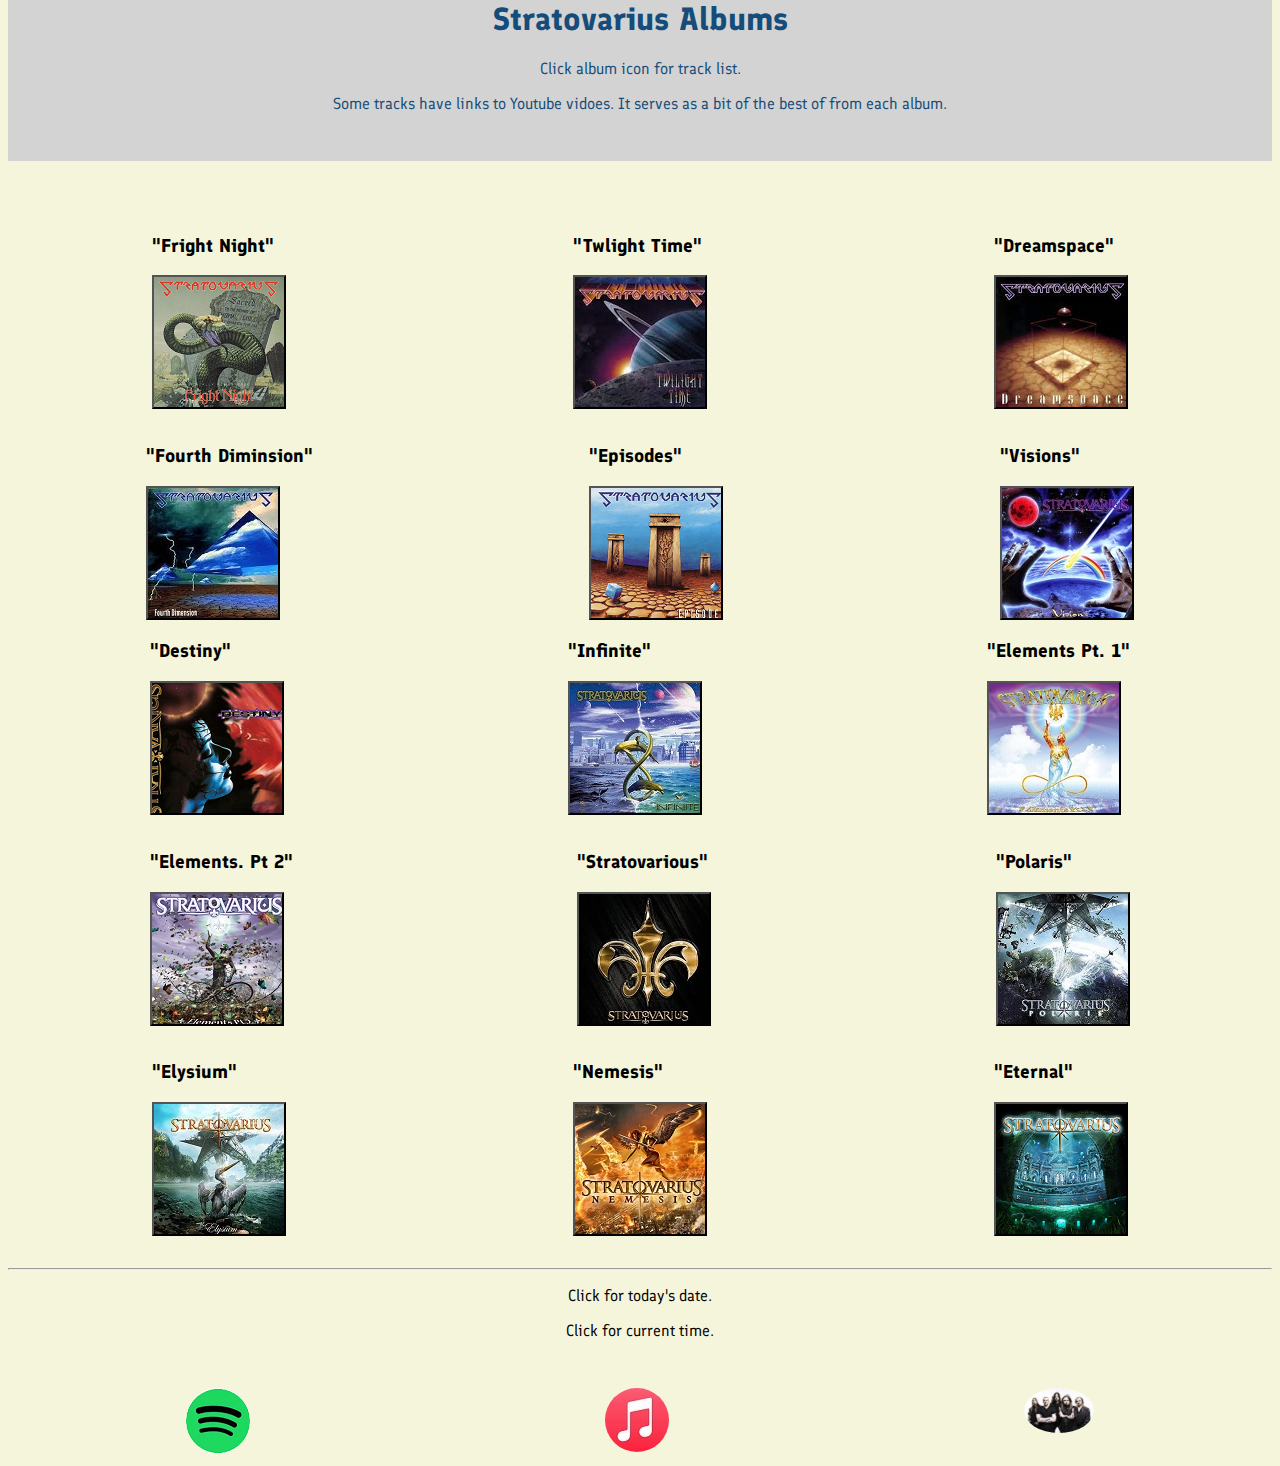
<file: index.html>
<!DOCTYPE html>
<html lang="en">
<head>
    <meta charset="UTF-8">
    
    <title>Stratovarious Album List</title>
   <link rel="stylesheet" href="albums.css">
   <link rel="icon" type="image/x-icon" href="images/favicon.ico">
   <link rel="preconnect" href="https://fonts.googleapis.com">
   <link rel="preconnect" href="https://fonts.gstatic.com" crossorigin>
   <link href="https://fonts.googleapis.com/css2?family=Finlandica:wght@400;700&display=swap" rel="stylesheet"> 

</head>
<body>
    <div class="heading">
        <h1>Stratovarius Albums</h1>
        <p>Click album icon for track list.</p>
        <p>Some tracks have links to Youtube vidoes. It serves as a bit of the best of from each album.</p>
    </div>
    <div class="columns">
    <div class="FrightNight">
        <h3>"Fright Night"</h3>
        <button class="button1"  id='button1' style="background: url(images/Fridaynight.png)" onclick="FrightNight2()"></button>
        <div class="StratFrightNight">
            <p style="text-align: center;">1989</p>
            <ol>
                <li><a href="https://www.youtube.com/watch?v=aDEX1XO9uW0" target="_blank">"Future Shock"</a></li>
                <li><a href="https://www.youtube.com/watch?v=Sqs1WG85BYk" target="_blank">"False Messiah"</a></li>
                <li><a href="https://www.youtube.com/watch?v=1UFuFQjXTTw" target="_blank">"Black Night"</a></li>
                <li>"Witch-Hunt"</li>
                <li>"Fire Dance"</li>
                <li><a href="https://www.youtube.com/watch?v=7EA_art2qWI" target="_blank">"Fright Night"</a></li>
                <li>"Night Screamer"</li>
                <li>"Darkness</li>
                <li>"Goodbye"</li>
            </ol>

        </div>
    </div>
<div class="visions">
    <h3>"Twlight Time"</h3>
<button class="button2" style="background: url(images/visions.jpg);" onclick="Twilight()"></button>
<div class="StratTwlight">
    <p style="text-align: center;">1992</p>
    <ol>
<li><a href="https://www.youtube.com/watch?v=gvRLd6ReWSs" target="_blank">"Break the Ice"</a></li>
<li><a href="https://www.youtube.com/watch?v=zvQnoiA5h9A" target="_blank">"The Hands of Time"</a></li>
<li><a href="https://www.youtube.com/watch?v=ExfvKtt0gWU" target="_blank">"Madness Strikes at Midnight"</a></li>
<li>"Metal Frenzy"</li>
<li>"Twilight Time"</li>
<li>"The Hills Have Eyes"</li>
<li><a href="https://www.youtube.com/watch?v=xC6PkGVPEyc" target="_blank">"Out of the Shadows"</a></li>
<li><a href="https://www.youtube.com/watch?v=h4PjnM6ZqBc" target="_blank">"Lead Us into the Light"</a></li>
    </ol>
</div>
</div>
<div>
    <h3>"Dreamspace"</h3>
    <button class="button3" style="background:url(images/dreamspace.png)"; onclick="Dreamspace()"></button>
    <div class="StartDreamspace">
        <p style="text-align: center;">1994</p>
        <ol>
            <li><a href="https://www.youtube.com/watch?v=BGTGeKk5AjM" target="_blank">"Chasing Shadows"</a></li>
            <li><a href="https://www.youtube.com/watch?v=DxpO7gx7pgc" target="_blank">"4th Reich</a></li>
            <li>"Eyes of the World"</li>
            <li>"Hold on to Your Dream"</li>
            <li><a href="https://www.youtube.com/watch?v=r9MA1vczIVc" target="_blank">"Magic Carpet Ride"</a></li>
            <li><a href="https://www.youtube.com/watch?v=fAglhg301UY" target="_blank">"We are the Future"</a></li>
            <li>"Tears of Ice'</li>
            <li>"Dreamspace"</li>
            <li><a href="https://www.youtube.com/watch?v=yWMNjE9NIzc" target="_blank">"Reign of Terror"</a></li>
            <li>"Thin Ice"</li>
            <li>"Atlantis"</li>
            <li>"Abyss"</li>
            <li>"Shattered"</li>
            <li><a href="https://www.youtube.com/watch?v=HU1lgOYOvT8" target="_blank">"Wings of Tomorrow"</a></li>
            
        </ol>
    </div>
</div>
</div>
<div class="secondrow">
    <div class="fourth">
        <h3>"Fourth Diminsion"</h3>
        <button class="button4" style="background: url(images/fourth.jpg)" onclick="Fourth()"></button>
        <div class="StratFourth">
            <p>1995</p>
            <ol>
                <li><a href="https://www.youtube.com/watch?v=2Udlw0BV_Ro" target="_blank">"Against the Wind"</a></li>
                <li><a href="https://www.youtube.com/watch?v=Q_QmCcdzdXw" target="_blank">"Distant Skies"</a></li>
                <li><a href="https://www.youtube.com/watch?v=VG3Nm6mVZwI" target="_blank">"Galaxies"</a></li>
                <li>"Winter"</li>
                <li>"Stratovarius"</li>
                <li>"Lord of the Wasteland"</li>
                <li>"030366"</li>
                <li>"Nightfall"</li>
                <li><a href="https://www.youtube.com/watch?v=CSnP5nZjs_w" target="_blank">"We Hold the Key"</a></li>
                <li>"Twilight Symphony"</li>
                <li>"Call of the Wilderness"</li>
            </ol>
        </div>
    </div>
    <div class="Episodes">
        <h3>"Episodes"</h3>
        <button class="button5" style="background: url(images/Episode.png)" onclick="Episodes()"></button>
        <div class="StratEpisodes">
            <p>1996</p>
           <ol>
            <li><a href="https://www.youtube.com/watch?v=bxegqv87JhA" target="_blank">"Father Time"</a></li>
            <li><a href="https://www.youtube.com/watch?v=KSitDIEvkiU" target="_blank">"Will the Sun Rise?"</a></li>
            <li>"Eternity"</li>
            <li>"Episode"</li>
            <li>"Speed of Light"</li>
            <li>"Uncertainty"</li>
            <li>"Season of Change"</li>
            <li>"Stratosphere"</li>
            <li>Babylon"</li>
            <li>"Tomorrow"</li>
            <li>"Night Time Eclipse"</li>
            <li>"Forever"</li>
           </ol>
        </div>
    </div>
    <div class="Visions2">
        <h3>"Visions"</h3>
        <button class="button6" style="background: url(images/Visions2.jpg)" onclick="button6()"></button>
        <div id="StratVisions">
            <p>1997</p>
            <ol>
                <li>"The Kiss of Judas"</li>
                <li>"Black Diamond"</li>
                <li>"Forever Free"</li>
                <li>"Before the Winter"</li>
                <li><a href="https://www.youtube.com/watch?v=tOBzLDTFWfU" target="_blank">"Legions"</a></li>
                <li>"The Abyss of Your Eyes"</li>
                <li>"Holy Light"</li>
                <li>"Paradise"</li>
                <li>"Coming Home"</li>
                <li>"Visions (Southern Cross)"</li>
            </ol>

        </div>
    </div>
    
</div>

<div class="columns">
    <div class="Destiny">
        <h3>"Destiny"</h3>
        <button id="button7" style="background: url(images/Destiny.png)"></button>
        <div class="StratDestiny">
            <p>1998</p>
            <ol>
               <li>"Destiny"</li>
               <li>"S.O.S."</li>
               <li>"No Turning Back"</li>
               <li>"4000 Rainy Nights"</li>
               <li>"Rebel"</li>
               <li>"Years Go By"</li>
               <li>"Playing with Fire"</li>
               <li>"Venus in the Morning"</li>
               <li>"Anthem of the World"</li>
            </ol>

        </div>
    </div>
<div class="Infinite">
    <h3>"Infinite"</h3>
<button id="button8" style="background: url(images/Infinite.jpg);"></button>
<div class="StratInfinite">
    <p>2000</p>
    <ol>
        <li>"Hunting High and Low"</li>
        <li>"Millennium"</li>
        <li>"Mother Gaia"</li>
        <li>"Phoenix"</li>
        <li>"Glory of the World"</li>
        <li>"A Million Light Years Away"</li>
        <li>"Freedom"</li>
        <li>"Infinity"</li>
        <li>"Celestial Dream"</li>
    </ol>
</div>
</div>
<div class="Elements1">
    <h3>"Elements Pt. 1"</h3>
    <button id="button9" style="background:url(images/Elements\,_Pt._1.jpg)";></button>
    <div class="StartElements1">
        <p>2003</p>
        <ol>
           <li>"Eagleheart"</li>
           <li>"Soul of a Vagabond"</li>
           <li>Find Your Own Voice"</li>
           <li>"Fantasia"</li>
           <li>"Learning to Fly"</li>
           <li>"Papillon"</li>
           <li>Stratofortress"</li>
           <li>"Elements"</li>
           <li>"Papillon" (French language version)</li>
        </ol>
    </div>
</div>
</div>

<div class="columns">
    <div class="Elements2">
        <h3>"Elements. Pt 2"</h3>
        <button class="button10"  id='button10' style="background: url(images/Elements\,_Pt._2.jpg)"></button>
        <div class="StratElements2">
            <p>2003</p>
            <ol>
               <li>"Alpha & Omega"</li>
               <li>"I Walk to My Own Song"</li>
               <li>"I'm Still Alive"</li>
               <li>"Season of Faith's Perfection"</li>
               <li>"Awaken the Giant"</li>
               <li>"Know the Difference"</li>
               <li>"Luminous"</li>
               <li>"Dreamweaver"</li>
               <li>"Liberty"</li>

            </ol>

        </div>
    </div>
<div class="Stratovarious">
    <h3>"Stratovarious"</h3>
<button class="button11" style="background: url(images/Stratovarius_\(album\).jpg);"></button>
<div class="StratInfinite">
    <ol>

    </ol>
</div>
</div>
<div class="Polaris">
    <h3>"Polaris"</h3>
    <button class="button12" style="background:url(images/Polaris.jpg)";></button>
    <div class="StartElements1">
        
        <ol>
           
        </ol>
    </div>
</div>
</div>

<div class="columns">
    <div class="Elysium">
        <h3>"Elysium"</h3>
        <button class="button13"  id='button13' style="background: url(images/Elysium.jpg)"></button>
        <div class="StratElysium">
            <ol>
             
            </ol>

        </div>
    </div>
<div class="Nemesis">
    <h3>"Nemesis"</h3>
<button class="button14" style="background: url(images/Nemesis.jpg);"></button>
<div class="StratNemesis">
    <ol>

    </ol>
</div>
</div>
<div class="Eternal">
    <h3>"Eternal"</h3>
    <button class="button15" style="background:url(images/Eternal_Stratovarius_album.png)";></button>
    <div class="StartEternal">
        
        <ol>
           
        </ol>
    </div>
</div>
</div>

<hr class="bottomline">
<p id="dateid">Click for today's date.</p>
<p id='timeid'>Click for current time.</p>


<footer>
    <a href="https://open.spotify.com/artist/1O8CSXsPwEqxcoBE360PPO" target="_blank"><img class="spotify" src="images/spotify.png" alt=""></a>
    <a href="https://music.apple.com/us/artist/stratovarius/6557658" target="_blank"><img class="apple" src="images/applemusic.png"></a>
    <a href="http://stratovarius.com/" target="_blank"><img src="images/Stratovarius.jpg" class="band"></a>
</footer>
<script src="albums.js"></script>
</body>
</html>
</file>
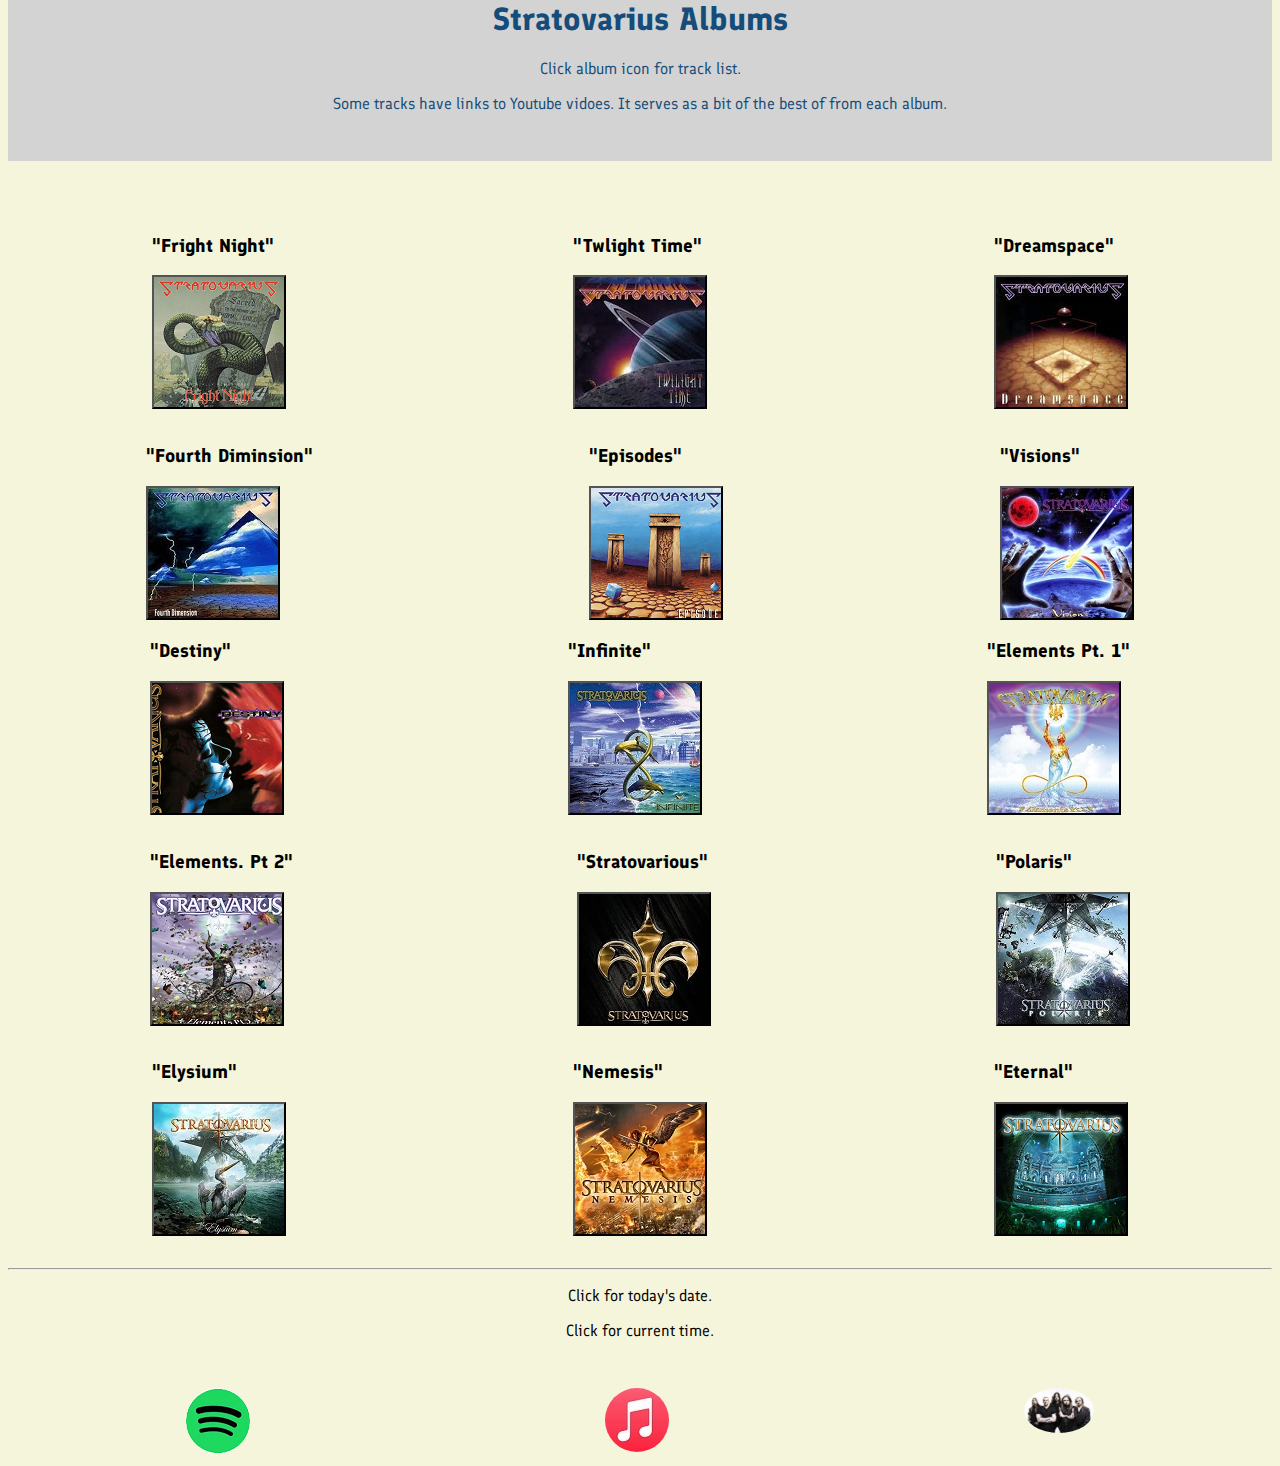
<file: stratovarious.html>
<!DOCTYPE html>
<html lang="en">
<head>
    <meta charset="UTF-8">
    
    <title>Stratovarious Album List</title>
   <link rel="stylesheet" href="albums.css">
   <link rel="icon" type="image/x-icon" href="images/favicon.ico">
   <link rel="preconnect" href="https://fonts.googleapis.com">
   <link rel="preconnect" href="https://fonts.gstatic.com" crossorigin>
   <link href="https://fonts.googleapis.com/css2?family=Finlandica:wght@400;700&display=swap" rel="stylesheet"> 

</head>
<body>
    <div class="heading">
        <h1>Stratovarius Albums</h1>
        <p>Click album icon for track list.</p>
        <p>Some tracks have links to Youtube vidoes. It serves as a bit of the best of from each album.</p>
    </div>
    <div class="columns">
    <div class="FrightNight">
        <h3>"Fright Night"</h3>
        <button class="button1"  id='button1' style="background: url(images/Fridaynight.png)" onclick="FrightNight2()"></button>
        <div class="StratFrightNight">
            <p style="text-align: center;">1989</p>
            <ol>
                <li><a href="https://www.youtube.com/watch?v=aDEX1XO9uW0" target="_blank">"Future Shock"</a></li>
                <li><a href="https://www.youtube.com/watch?v=Sqs1WG85BYk" target="_blank">"False Messiah"</a></li>
                <li><a href="https://www.youtube.com/watch?v=1UFuFQjXTTw" target="_blank">"Black Night"</a></li>
                <li>"Witch-Hunt"</li>
                <li>"Fire Dance"</li>
                <li><a href="https://www.youtube.com/watch?v=7EA_art2qWI" target="_blank">"Fright Night"</a></li>
                <li>"Night Screamer"</li>
                <li>"Darkness</li>
                <li>"Goodbye"</li>
            </ol>

        </div>
    </div>
<div class="visions">
    <h3>"Twlight Time"</h3>
<button class="button2" style="background: url(images/visions.jpg);" onclick="Twilight()"></button>
<div class="StratTwlight">
    <p style="text-align: center;">1992</p>
    <ol>
<li><a href="https://www.youtube.com/watch?v=gvRLd6ReWSs" target="_blank">"Break the Ice"</a></li>
<li><a href="https://www.youtube.com/watch?v=zvQnoiA5h9A" target="_blank">"The Hands of Time"</a></li>
<li><a href="https://www.youtube.com/watch?v=ExfvKtt0gWU" target="_blank">"Madness Strikes at Midnight"</a></li>
<li>"Metal Frenzy"</li>
<li>"Twilight Time"</li>
<li>"The Hills Have Eyes"</li>
<li><a href="https://www.youtube.com/watch?v=xC6PkGVPEyc" target="_blank">"Out of the Shadows"</a></li>
<li><a href="https://www.youtube.com/watch?v=h4PjnM6ZqBc" target="_blank">"Lead Us into the Light"</a></li>
    </ol>
</div>
</div>
<div>
    <h3>"Dreamspace"</h3>
    <button class="button3" style="background:url(images/dreamspace.png)"; onclick="Dreamspace()"></button>
    <div class="StartDreamspace">
        <p style="text-align: center;">1994</p>
        <ol>
            <li><a href="https://www.youtube.com/watch?v=BGTGeKk5AjM" target="_blank">"Chasing Shadows"</a></li>
            <li><a href="https://www.youtube.com/watch?v=DxpO7gx7pgc" target="_blank">"4th Reich</a></li>
            <li>"Eyes of the World"</li>
            <li>"Hold on to Your Dream"</li>
            <li><a href="https://www.youtube.com/watch?v=r9MA1vczIVc" target="_blank">"Magic Carpet Ride"</a></li>
            <li><a href="https://www.youtube.com/watch?v=fAglhg301UY" target="_blank">"We are the Future"</a></li>
            <li>"Tears of Ice'</li>
            <li>"Dreamspace"</li>
            <li><a href="https://www.youtube.com/watch?v=yWMNjE9NIzc" target="_blank">"Reign of Terror"</a></li>
            <li>"Thin Ice"</li>
            <li>"Atlantis"</li>
            <li>"Abyss"</li>
            <li>"Shattered"</li>
            <li><a href="https://www.youtube.com/watch?v=HU1lgOYOvT8" target="_blank">"Wings of Tomorrow"</a></li>
            
        </ol>
    </div>
</div>
</div>
<div class="secondrow">
    <div class="fourth">
        <h3>"Fourth Diminsion"</h3>
        <button class="button4" style="background: url(images/fourth.jpg)" onclick="Fourth()"></button>
        <div class="StratFourth">
            <p>1995</p>
            <ol>
                <li><a href="https://www.youtube.com/watch?v=2Udlw0BV_Ro" target="_blank">"Against the Wind"</a></li>
                <li><a href="https://www.youtube.com/watch?v=Q_QmCcdzdXw" target="_blank">"Distant Skies"</a></li>
                <li><a href="https://www.youtube.com/watch?v=VG3Nm6mVZwI" target="_blank">"Galaxies"</a></li>
                <li>"Winter"</li>
                <li>"Stratovarius"</li>
                <li>"Lord of the Wasteland"</li>
                <li>"030366"</li>
                <li>"Nightfall"</li>
                <li><a href="https://www.youtube.com/watch?v=CSnP5nZjs_w" target="_blank">"We Hold the Key"</a></li>
                <li>"Twilight Symphony"</li>
                <li>"Call of the Wilderness"</li>
            </ol>
        </div>
    </div>
    <div class="Episodes">
        <h3>"Episodes"</h3>
        <button class="button5" style="background: url(images/Episode.png)" onclick="Episodes()"></button>
        <div class="StratEpisodes">
            <p>1996</p>
           <ol>
            <li><a href="https://www.youtube.com/watch?v=bxegqv87JhA" target="_blank">"Father Time"</a></li>
            <li><a href="https://www.youtube.com/watch?v=KSitDIEvkiU" target="_blank">"Will the Sun Rise?"</a></li>
            <li>"Eternity"</li>
            <li>"Episode"</li>
            <li>"Speed of Light"</li>
            <li>"Uncertainty"</li>
            <li>"Season of Change"</li>
            <li>"Stratosphere"</li>
            <li>Babylon"</li>
            <li>"Tomorrow"</li>
            <li>"Night Time Eclipse"</li>
            <li>"Forever"</li>
           </ol>
        </div>
    </div>
    <div class="Visions2">
        <h3>"Visions"</h3>
        <button class="button6" style="background: url(images/Visions2.jpg)" onclick="button6()"></button>
        <div id="StratVisions">
            <p>1997</p>
            <ol>
                <li>"The Kiss of Judas"</li>
                <li>"Black Diamond"</li>
                <li>"Forever Free"</li>
                <li>"Before the Winter"</li>
                <li><a href="https://www.youtube.com/watch?v=tOBzLDTFWfU" target="_blank">"Legions"</a></li>
                <li>"The Abyss of Your Eyes"</li>
                <li>"Holy Light"</li>
                <li>"Paradise"</li>
                <li>"Coming Home"</li>
                <li>"Visions (Southern Cross)"</li>
            </ol>

        </div>
    </div>
    
</div>

<div class="columns">
    <div class="Destiny">
        <h3>"Destiny"</h3>
        <button id="button7" style="background: url(images/Destiny.png)"></button>
        <div class="StratDestiny">
            <p>1998</p>
            <ol>
               <li>"Destiny"</li>
               <li>"S.O.S."</li>
               <li>"No Turning Back"</li>
               <li>"4000 Rainy Nights"</li>
               <li>"Rebel"</li>
               <li>"Years Go By"</li>
               <li>"Playing with Fire"</li>
               <li>"Venus in the Morning"</li>
               <li>"Anthem of the World"</li>
            </ol>

        </div>
    </div>
<div class="Infinite">
    <h3>"Infinite"</h3>
<button id="button8" style="background: url(images/Infinite.jpg);"></button>
<div class="StratInfinite">
    <p>2000</p>
    <ol>
        <li>"Hunting High and Low"</li>
        <li>"Millennium"</li>
        <li>"Mother Gaia"</li>
        <li>"Phoenix"</li>
        <li>"Glory of the World"</li>
        <li>"A Million Light Years Away"</li>
        <li>"Freedom"</li>
        <li>"Infinity"</li>
        <li>"Celestial Dream"</li>
    </ol>
</div>
</div>
<div class="Elements1">
    <h3>"Elements Pt. 1"</h3>
    <button id="button9" style="background:url(images/Elements\,_Pt._1.jpg)";></button>
    <div class="StartElements1">
        <p>2003</p>
        <ol>
           <li>"Eagleheart"</li>
           <li>"Soul of a Vagabond"</li>
           <li>Find Your Own Voice"</li>
           <li>"Fantasia"</li>
           <li>"Learning to Fly"</li>
           <li>"Papillon"</li>
           <li>Stratofortress"</li>
           <li>"Elements"</li>
           <li>"Papillon" (French language version)</li>
        </ol>
    </div>
</div>
</div>

<div class="columns">
    <div class="Elements2">
        <h3>"Elements. Pt 2"</h3>
        <button class="button10"  id='button10' style="background: url(images/Elements\,_Pt._2.jpg)"></button>
        <div class="StratElements2">
            <p>2003</p>
            <ol>
               <li>"Alpha & Omega"</li>
               <li>"I Walk to My Own Song"</li>
               <li>"I'm Still Alive"</li>
               <li>"Season of Faith's Perfection"</li>
               <li>"Awaken the Giant"</li>
               <li>"Know the Difference"</li>
               <li>"Luminous"</li>
               <li>"Dreamweaver"</li>
               <li>"Liberty"</li>

            </ol>

        </div>
    </div>
<div class="Stratovarious">
    <h3>"Stratovarious"</h3>
<button class="button11" style="background: url(images/Stratovarius_\(album\).jpg);"></button>
<div class="StratInfinite">
    <ol>

    </ol>
</div>
</div>
<div class="Polaris">
    <h3>"Polaris"</h3>
    <button class="button12" style="background:url(images/Polaris.jpg)";></button>
    <div class="StartElements1">
        
        <ol>
           
        </ol>
    </div>
</div>
</div>

<div class="columns">
    <div class="Elysium">
        <h3>"Elysium"</h3>
        <button class="button13"  id='button13' style="background: url(images/Elysium.jpg)"></button>
        <div class="StratElysium">
            <ol>
             
            </ol>

        </div>
    </div>
<div class="Nemesis">
    <h3>"Nemesis"</h3>
<button class="button14" style="background: url(images/Nemesis.jpg);"></button>
<div class="StratNemesis">
    <ol>

    </ol>
</div>
</div>
<div class="Eternal">
    <h3>"Eternal"</h3>
    <button class="button15" style="background:url(images/Eternal_Stratovarius_album.png)";></button>
    <div class="StartEternal">
        
        <ol>
           
        </ol>
    </div>
</div>
</div>

<hr class="bottomline">
<p id="dateid">Click for today's date.</p>
<p id='timeid'>Click for current time.</p>


<footer>
    <a href="https://open.spotify.com/artist/1O8CSXsPwEqxcoBE360PPO" target="_blank"><img class="spotify" src="images/spotify.png" alt=""></a>
    <a href="https://music.apple.com/us/artist/stratovarius/6557658" target="_blank"><img class="apple" src="images/applemusic.png"></a>
    <a href="http://stratovarius.com/" target="_blank"><img src="images/Stratovarius.jpg" class="band"></a>
</footer>
<script src="albums.js"></script>
</body>
</html>
</file>
<file: albums.css>
body {
    background-color: beige;
    font-family: 'Finlandica', sans-serif;
}
.heading {
    text-align: center;
    margin-bottom: 2em;
    background-color: lightgray;
    padding-bottom: 2em;
    color: #154c79;
    position: relative;
    max-height: 25em;
    max-width: 100%;
    top: -1.35em;
    
   
}

.columns {
    display: flex;
    flex-direction: row;
    justify-content: space-around;
    margin-bottom: 0.9375em;
   
}

button {
    height: 134px;
    width: 134px;
    
}

.visions {
    justify-content: center;
}


.StratFrightNight {
   display: none;
   max-height: 0;
   overflow: hidden;
   transition: max-height 0.5s ease-out;
   transition: max-height null ease-in;
   
}

.StratTwlight {
    display: none;
    max-height: 0;
    overflow: hidden;
    transition: max-height 0.5s ease-out;
    transition: max-height null ease-in;

}

.StartDreamspace {
  display: none;
  max-height: 0;
  overflow: hidden;
  transition: max-height 0.5s ease-out;
  transition: max-height null ease-in;

}

.secondrow {
    display: flex;
    flex-direction: row;
    justify-content: space-around;
}

.thirdrow {
    display: flex;
    flex-direction: row;
    justify-content: space-around;
}

.StratFourth {
    display: none;
    max-height: 0;
    overflow: hidden;
    transition: max-height 0.5s ease-out;
    transition: max-height null ease-in;
}

.StratEpisodes {
    display: none;
    max-height: 0;
    overflow: hidden;
    transition: max-height 05s ease-out;
    transition: max-height null ease-in;
}

.StratInfinite {
    display: none;
    max-height: 0;
    overflow: hidden;
    transition: max-height 05s ease-out;
    transition: max-height null ease-in;  
}

#StratVisions {
 display: none;
 max-height: 0;
 overflow: hidden;
 transition: max-height 05s ease-out;
 transition: max-height null ease-in;
}

.StratDestiny {
    display: none;
    max-height: 0;
    overflow: hidden;
    transition: max-height 0.5s ease-out;
    transition: max-height null ease-in;
}

.StartElements1 {
    display: none;
    max-height: 0;
    overflow: hidden;
    transition: max-height 0.5s ease-out;
    transition: max-height null ease-in;
}

.StratElements2 {
    display: none;
    max-height: 0;
    overflow: hidden;
    transition: max-height 0.5s ease-out;
    transition: max-height null ease-in;
}

.spotify {
    border-radius: 50%;
}
.apple {
    border-radius: 50%;
}

.band {
    border-radius: 50%;
}

.bottomline {
    margin-top: .9345em;
}

#dateid {
    text-align: center;
}

#timeid {
    text-align: center;
    margin-top: .5em;
}

footer {
    background-color: beige;
    margin-top: 3em;
    display: flex;
    flex-direction: row;
    justify-content: space-around;
}
</file>
